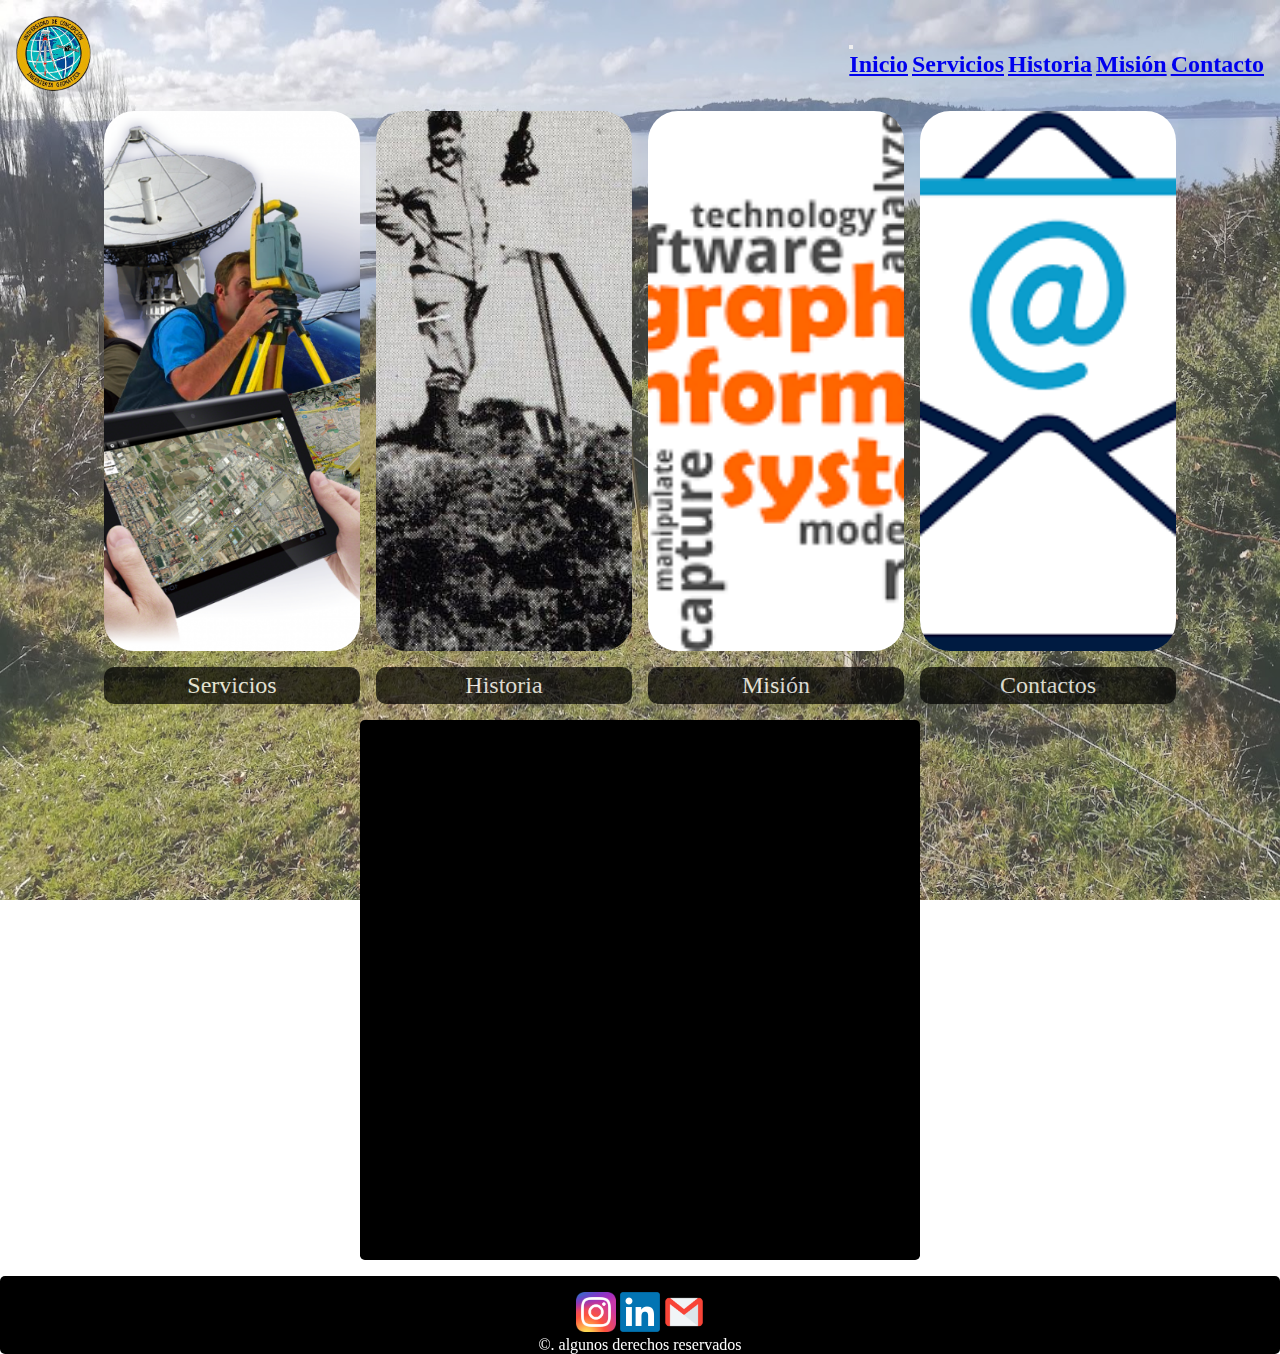
<file: index.html>
<!DOCTYPE html>
<html lang="en">
<head>
    <meta charset="UTF-8">
    <meta http-equiv="X-UA-Compatible" content="IE=edge">
    <link href="https://cdn.jsdelivr.net/npm/bootstrap@5.3.0-alpha1/dist/css/bootstrap.min.css" rel="stylesheet" integrity="sha384-GLhlTQ8iRABdZLl6O3oVMWSktQOp6b7In1Zl3/Jr59b6EGGoI1aFkw7cmDA6j6gD" crossorigin="anonymous">
    <link rel="shortcut icon" href="./images/geomatica-removebg-preview.png" />
    <link rel="stylesheet" href="./Styles/main.css">
    <meta name="viewport" content="width=device-width, initial-scale=1.0">
    <title>Geomática | Inicio</title>
</head>
<body>
    <div class="container">
    <header class="menu">
        <div class="logo">
            <a href="#"><img src="./images/geomatica-removebg-preview.png" alt="logo"></a>
        </div>
        <nav class="navbar navbar-expand-lg navbar-dar">
            <div class="container-fluid">
              <button class="navbar-toggler" type="button" data-bs-toggle="collapse" data-bs-target="#navbarNavAltMarkup" aria-controls="navbarNavAltMarkup" aria-expanded="false" aria-label="Toggle navigation">
                <span class="navbar-toggler-icon"></span>
              </button>
              <div class="collapse navbar-collapse" id="navbarNavAltMarkup">
                <div class="navbar-nav">
                  <a class="nav-link" href="#">Inicio</a>
                  <a class="nav-link" href="./pages/servicios.html">Servicios</a>
                  <a class="nav-link" href="./pages/historia.html">Historia</a>
                  <a class="nav-link" href="./pages/mision.html">Misión</a>
                  <a class="nav-link" href="./pages/contacto.html">Contacto</a>
                </div>
              </div>
            </div>
          </nav>
    </header>
    
    <div class="centro">
        <a href="./pages/servicios.html"><img src="./images/servicios-geomatica.png" alt=""><p>Servicios</p></a>
        <a href="./pages/historia.html"><img src="./images/historia-geomatica.jpg" alt=""><p>Historia</p></a>
        <a href="./pages/mision.html"><img src="./images/mision-geomatica.png" alt=""><p>Misión</p></a>
        <a href="./pages/contacto.html"><img src="./images/contacto.png" alt=""><p>Contactos</p></a>
    </div> 
    <div class="videos">
        <iframe width="560" height="315" src="https://www.youtube.com/embed/uA7zy_R-ZEw" title="YouTube video player" frameborder="0" allow="accelerometer; autoplay; clipboard-write; encrypted-media; gyroscope; picture-in-picture; web-share" allowfullscreen></iframe>
    </div>



    <footer>
        <div class="social_media">
            <a href="https://www.instagram.com/geomaticla/" target="_blank"><img src="./images/instagram_def.png" alt=""></a>
            <a href="https://www.linkedin.com/in/amatamalamunoz/" target="_blank"><img src="./images/lk.png" alt=""></a>
            <a href="mailto:amatamalam1993@gmail.com" target="_blank"><img src="./images/correo.png" alt=""></a>
        </div>
        <p>©. algunos derechos reservados</p>
    </footer>
</div>




    <script src="https://cdn.jsdelivr.net/npm/bootstrap@5.3.0-alpha1/dist/js/bootstrap.bundle.min.js" integrity="sha384-w76AqPfDkMBDXo30jS1Sgez6pr3x5MlQ1ZAGC+nuZB+EYdgRZgiwxhTBTkF7CXvN" crossorigin="anonymous"></script>
</body>
</html>
</file>
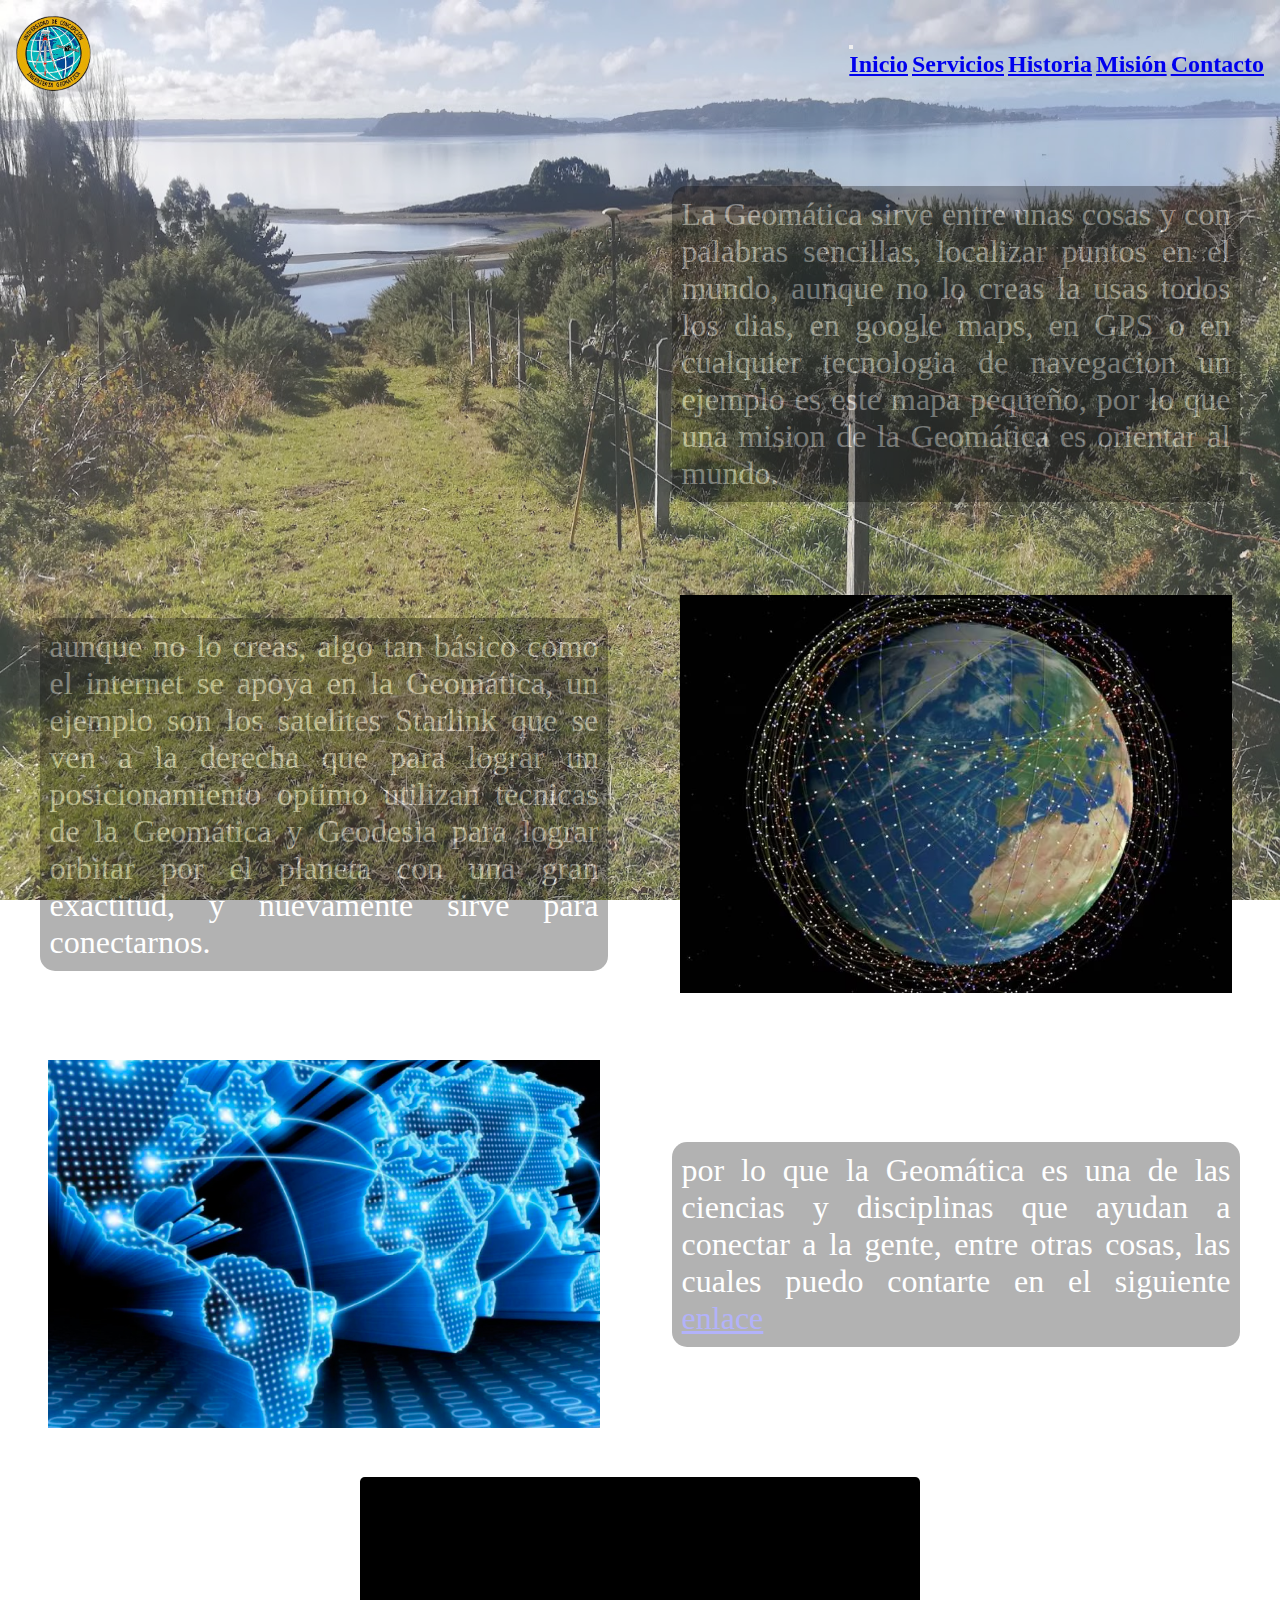
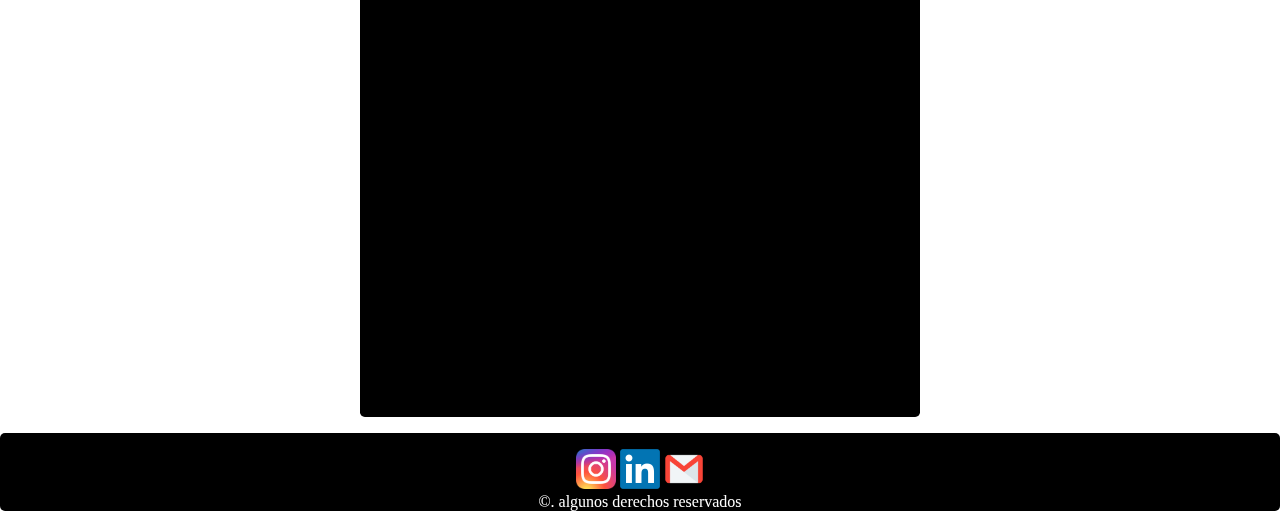
<file: pages/mision.html>
<!DOCTYPE html>
<html lang="en">
<head>
    <meta charset="UTF-8">
    <meta http-equiv="X-UA-Compatible" content="IE=edge">
    <link rel="shortcut icon" href="../images/geomatica-removebg-preview.png" />
    <meta name="viewport" content="width=device-width, initial-scale=1.0">
    <link href="https://cdn.jsdelivr.net/npm/bootstrap@5.3.0-alpha1/dist/css/bootstrap.min.css" rel="stylesheet" integrity="sha384-GLhlTQ8iRABdZLl6O3oVMWSktQOp6b7In1Zl3/Jr59b6EGGoI1aFkw7cmDA6j6gD" crossorigin="anonymous">
    <link rel="stylesheet" href="../Styles/main.css">
    <title>Geomática | Misión</title>
</head>
<body>
    <div class="container">
    <header class="menu">
        <div class="logo">
            <a href="../index.html"><img src="../images/geomatica-removebg-preview.png" alt="logo"></a>
        </div>
        <nav class="navbar navbar-expand-lg">
            <div class="container-fluid">
              <button class="navbar-toggler" type="button" data-bs-toggle="collapse" data-bs-target="#navbarNavAltMarkup" aria-controls="navbarNavAltMarkup" aria-expanded="false" aria-label="Toggle navigation">
                <span class="navbar-toggler-icon"></span>
              </button>
              <div class="collapse navbar-collapse" id="navbarNavAltMarkup">
                <div class="navbar-nav">
                    <a class="nav-link" href="../index.html">Inicio</a>
                  <a class="nav-link" href="./servicios.html">Servicios</a>
                  <a class="nav-link" href="./historia.html">Historia</a>
                  <a class="nav-link" href="#">Misión</a>
                  <a class="nav-link" href="./contacto.html">Contacto</a>
                </div>
              </div>
            </div>
          </nav>
    </header>


    <div class="contenedor">
        <iframe src="https://www.google.com/maps/embed?pb=!1m18!1m12!1m3!1d5652.847427798879!2d115.84019337774625!3d-31.945705792757593!2m3!1f0!2f0!3f0!3m2!1i1024!2i768!4f13.1!3m3!1m2!1s0x2a32a530c418bd19%3A0xd7a3c7f07ef2075e!2sTotterdell%20Park!5e0!3m2!1ses!2scl!4v1679418376629!5m2!1ses!2scl" width="600" height="450" style="border:0;" allowfullscreen="" loading="lazy" referrerpolicy="no-referrer-when-downgrade"></iframe>
    <p>La Geomática sirve entre unas cosas y con palabras sencillas, localizar puntos en el mundo, aunque no lo creas la usas todos los dias, en google maps, en GPS o en cualquier tecnologia de navegacion
        un ejemplo es este mapa pequeño, por lo que una mision de la Geomática es orientar al mundo.
    </p>
    <p>
        aunque no lo creas, algo tan básico como el internet se apoya en la Geomática, un ejemplo son los satelites Starlink que se ven a la derecha que para lograr un posicionamiento optimo
        utilizan tecnicas de la Geomática y Geodesia para lograr orbitar por el planeta con una gran exactitud, y nuevamente sirve para conectarnos.
    </p>
    <img class="i1" src="../images/starlink.jpg" alt="">
    <img src="../images/conectar.jpg" alt="">
    <p>por lo que la Geomática es una de las ciencias y disciplinas que ayudan a conectar a la gente, entre otras cosas, las cuales puedo contarte en el siguiente <a href="https://anibalmatamalamunoz.github.io/Desarrollo-web_SASS/pages/contacto.html"> enlace </a></p>
</div>
<div class="videos">
    <iframe width="560" height="315" src="https://www.youtube.com/embed/t7Tk6CfRfpU" title="YouTube video player" frameborder="0" allow="accelerometer; autoplay; clipboard-write; encrypted-media; gyroscope; picture-in-picture; web-share" allowfullscreen></iframe>
</div>
    <footer>
        <div class="social_media">
            <a href="https://www.instagram.com/geomaticla/" target="_blank"><img src="../images/instagram_def.png" alt=""></a>
            <a href="https://www.linkedin.com/in/amatamalamunoz/" target="_blank"><img src="../images/lk.png" alt=""></a>
            <a href="mailto:amatamalam1993@gmail.com" target="_blank"><img src="../images/correo.png" alt=""></a>
        </div>
        <p>©. algunos derechos reservados</p>
    </footer>
</div>






    <script src="https://cdn.jsdelivr.net/npm/bootstrap@5.3.0-alpha1/dist/js/bootstrap.bundle.min.js" integrity="sha384-w76AqPfDkMBDXo30jS1Sgez6pr3x5MlQ1ZAGC+nuZB+EYdgRZgiwxhTBTkF7CXvN" crossorigin="anonymous"></script>
</body>
</html>
</file>
<file: Styles/main.css>
@import url("https://fonts.googleapis.com/css2?family=Alfa+Slab+One&family=Bebas+Neue&family=Lato&display=swap");
* {
  margin: 0;
  padding: 0;
  box-sizing: border-box;
}

body {
  background-image: url(../images/fondo.jpg);
  background-repeat: no-repeat;
  background-attachment: fixed;
  background-size: 100% 100%;
}

body:before {
  content: "";
  width: 100%;
  height: 100%;
  background-color: white;
  position: fixed;
  opacity: 0.2;
  z-index: -10;
}

.menu {
  display: flex;
  justify-content: space-between;
  align-items: center;
  padding: 1rem;
}
.menu .logo {
  display: flex;
  justify-content: center;
  align-items: center;
  gap: 1rem;
}
.menu .logo img {
  width: 75px;
}
.menu .logo h1 {
  color: black;
  font-size: 30px;
}
.menu .logo h1:hover {
  background-color: black;
  color: white;
  opacity: 100%;
  border-radius: 5px;
}
.menu .navbar .navbar-collapse a {
  font-size: 24px;
  font-weight: bold;
}

.centro {
  display: flex;
  gap: 1rem;
  justify-content: center;
}
.centro a {
  display: flex;
  flex-direction: column;
  width: 20%;
  justify-content: stretch;
  transition: 0.5s ease;
  padding-bottom: 1rem;
  gap: 1rem;
  text-decoration: none;
}
.centro a:hover {
  width: 50%;
  cursor: crosshair;
  filter: contrast(130%);
  padding-bottom: 3rem;
}
.centro a img {
  flex-grow: 1;
  -o-object-fit: cover;
     object-fit: cover;
  height: 60vh;
  border-radius: 30px;
}
.centro a p {
  display: flex;
  background-color: black;
  opacity: 70%;
  color: white;
  justify-content: center;
  align-items: center;
  border-radius: 10px;
  padding: 0.3rem;
  font-size: 24px;
}
.centro a p:hover {
  padding: 1rem;
  opacity: 100%;
}

.videos {
  display: flex;
  justify-content: center;
  padding-bottom: 1rem;
}
.videos iframe {
  padding: 10px;
  background-color: black;
  border-radius: 0.3rem;
  height: 60vh;
}
.videos iframe:hover {
  display: flex;
  transition: 1.2s;
  width: 70%;
  justify-content: center;
  align-items: center;
}

.cajaboton {
  display: flex;
  justify-content: center;
  align-items: center;
}

.boton {
  width: 20%;
  background: #24303c;
  padding: 20px;
  border-radius: 5px;
  margin-bottom: 16px;
  border: 1px solid #1f53c5;
  color: white;
  font-size: 16px;
  font-weight: normal;
  background-color: #1f53c5;
}

.wobble-hor-bottom {
  animation: wobble-hor-bottom 1s 2s infinite both;
}

.slide {
  margin-top: 10px;
  padding-bottom: 1rem;
}
.slide img {
  height: 65vh;
}
.slide .pega {
  display: flex;
  justify-content: center;
  padding-top: 0.7rem;
  padding-bottom: 0.7rem;
  opacity: 70%;
}
.slide .pega p {
  background-color: black;
  color: white;
  font-size: 24px;
}

.contenedor {
  display: grid;
  grid-template-columns: 50% 50%;
  grid-template-rows: 25% 25% 25% 25%;
  padding: 0.5rem;
  align-items: center;
  justify-items: center;
}
.contenedor img {
  width: 90%;
  padding: 0.5rem;
}
.contenedor img:hover {
  width: 100%;
}
.contenedor p {
  background-color: black;
  color: white;
  opacity: 50%;
  font-size: 24px;
  height: -moz-fit-content;
  height: fit-content;
}
.contenedor p:hover {
  opacity: 100%;
}

footer {
  color: white;
  background-color: black;
  border-radius: 5px;
  width: 100%;
  text-align: center;
  padding-top: 1rem;
  position: sticky;
  top: 100%;
}
footer .social_media {
  gap: 1rem;
  justify-content: right;
}
footer .social_media img {
  height: 40px;
}

.contenedor {
  display: grid;
  grid-template-columns: 50% 50%;
  grid-template-rows: repeat(3, 1fr);
  align-items: center;
  justify-content: center;
  padding: 0.5rem;
}
.contenedor .mapa {
  width: 40%;
}
.contenedor .img {
  width: 90%;
  padding: 0.5rem;
  border-radius: 15px;
}
.contenedor p {
  background-color: black;
  opacity: 30%;
  color: white;
  font-size: 32px;
  height: -moz-fit-content;
  height: fit-content;
  text-align: justify;
  width: 90%;
  border-radius: 15px;
  padding: 10px;
}
.contenedor p:hover {
  opacity: 100%;
}

@media screen and (max-width: 990px) {
  .centro {
    display: grid;
    grid-template-columns: 1fr 1fr;
  }
  .centro a {
    width: 100%;
  }
  .centro a img {
    width: 100%;
  }
  .logo {
    width: 90px;
  }
  .historia .contenedor {
    grid-template-columns: 95%;
    grid-template-rows: repeat(8, 1fr);
  }
  .historia .contenedor .i1 {
    grid-area: 1;
  }
  .historia .contenedor .i2 {
    grid-area: 3;
  }
  .historia .contenedor .i4 {
    grid-area: 7;
  }
  .contenedor {
    grid-template-columns: 95%;
    grid-template-rows: repeat(6, 1fr);
  }
  .contenedor .i1 {
    grid-area: 3;
  }
  .contenedor p {
    font-size: 16px;
  }
  .contenedor iframe {
    width: 450px;
    height: 300px;
  }
  .navbar-collapse a {
    background-color: black;
    opacity: 70%;
    padding-inline: 1rem;
    color: white;
  }
}
@media screen and (max-width: 600px) {
  .list {
    align-items: center;
    padding: 20px;
    gap: 15px;
  }
  .navbar label {
    display: inline-flex;
    align-items: center;
    cursor: pointer;
  }
  .list a:hover {
    background-color: black;
    color: white;
    opacity: 70%;
    font-size: 24px;
    font-weight: lighter;
  }
  .centro {
    display: flex;
    flex-direction: column;
    align-items: center;
    justify-content: center;
  }
  .centro a {
    width: 70%;
  }
  .logo {
    width: 50px;
  }
  .test {
    font-size: 24px;
    font-weight: bold;
  }
  .formulario h4, .formulario p {
    font-size: 24px;
  }
  .boton {
    padding: 16px;
  }
  .formulario a {
    color: white;
    text-decoration: none;
  }
  .formulario a:hover {
    text-decoration: underline;
  }
  .formulario p {
    height: 40px;
    text-align: center;
    font-size: 16px;
    line-height: 20px;
  }
  .contenedor p {
    max-height: 200px;
    overflow: hidden;
    text-overflow: unset;
  }
  .contenedor p:hover {
    max-height: none;
  }
  .contenedor iframe {
    width: 250px;
    height: 200px;
  }
}
@keyframes cambiar {
  0% {
    margin-top: -32px;
  }
  12.5% {
    margin-top: -24px;
  }
  25% {
    margin-top: -16px;
  }
  47.5% {
    margin-top: -8px;
  }
  50% {
    margin-top: 0px;
  }
  72.5% {
    margin-top: 8px;
  }
  75% {
    margin-top: 16px;
  }
  87.5% {
    margin-top: 24px;
  }
  100% {
    margin-top: 32px;
  }
}
/* ----------------------------------------------
 * Generated by Animista on 2023-3-24 13:30:14
 * Licensed under FreeBSD License.
 * See http://animista.net/license for more info. 
 * w: http://animista.net, t: @cssanimista
 * ---------------------------------------------- */
/**
 * ----------------------------------------
 * animation wobble-hor-bottom
 * ----------------------------------------
 */
@keyframes wobble-hor-bottom {
  0%, 100% {
    transform: translateX(0%);
    transform-origin: 50% 50%;
  }
  15% {
    transform: translateX(-30px) rotate(-6deg);
  }
  30% {
    transform: translateX(15px) rotate(6deg);
  }
  45% {
    transform: translateX(-15px) rotate(-3.6deg);
  }
  60% {
    transform: translateX(9px) rotate(2.4deg);
  }
  75% {
    transform: translateX(-6px) rotate(-1.2deg);
  }
}/*# sourceMappingURL=main.css.map */
</file>
